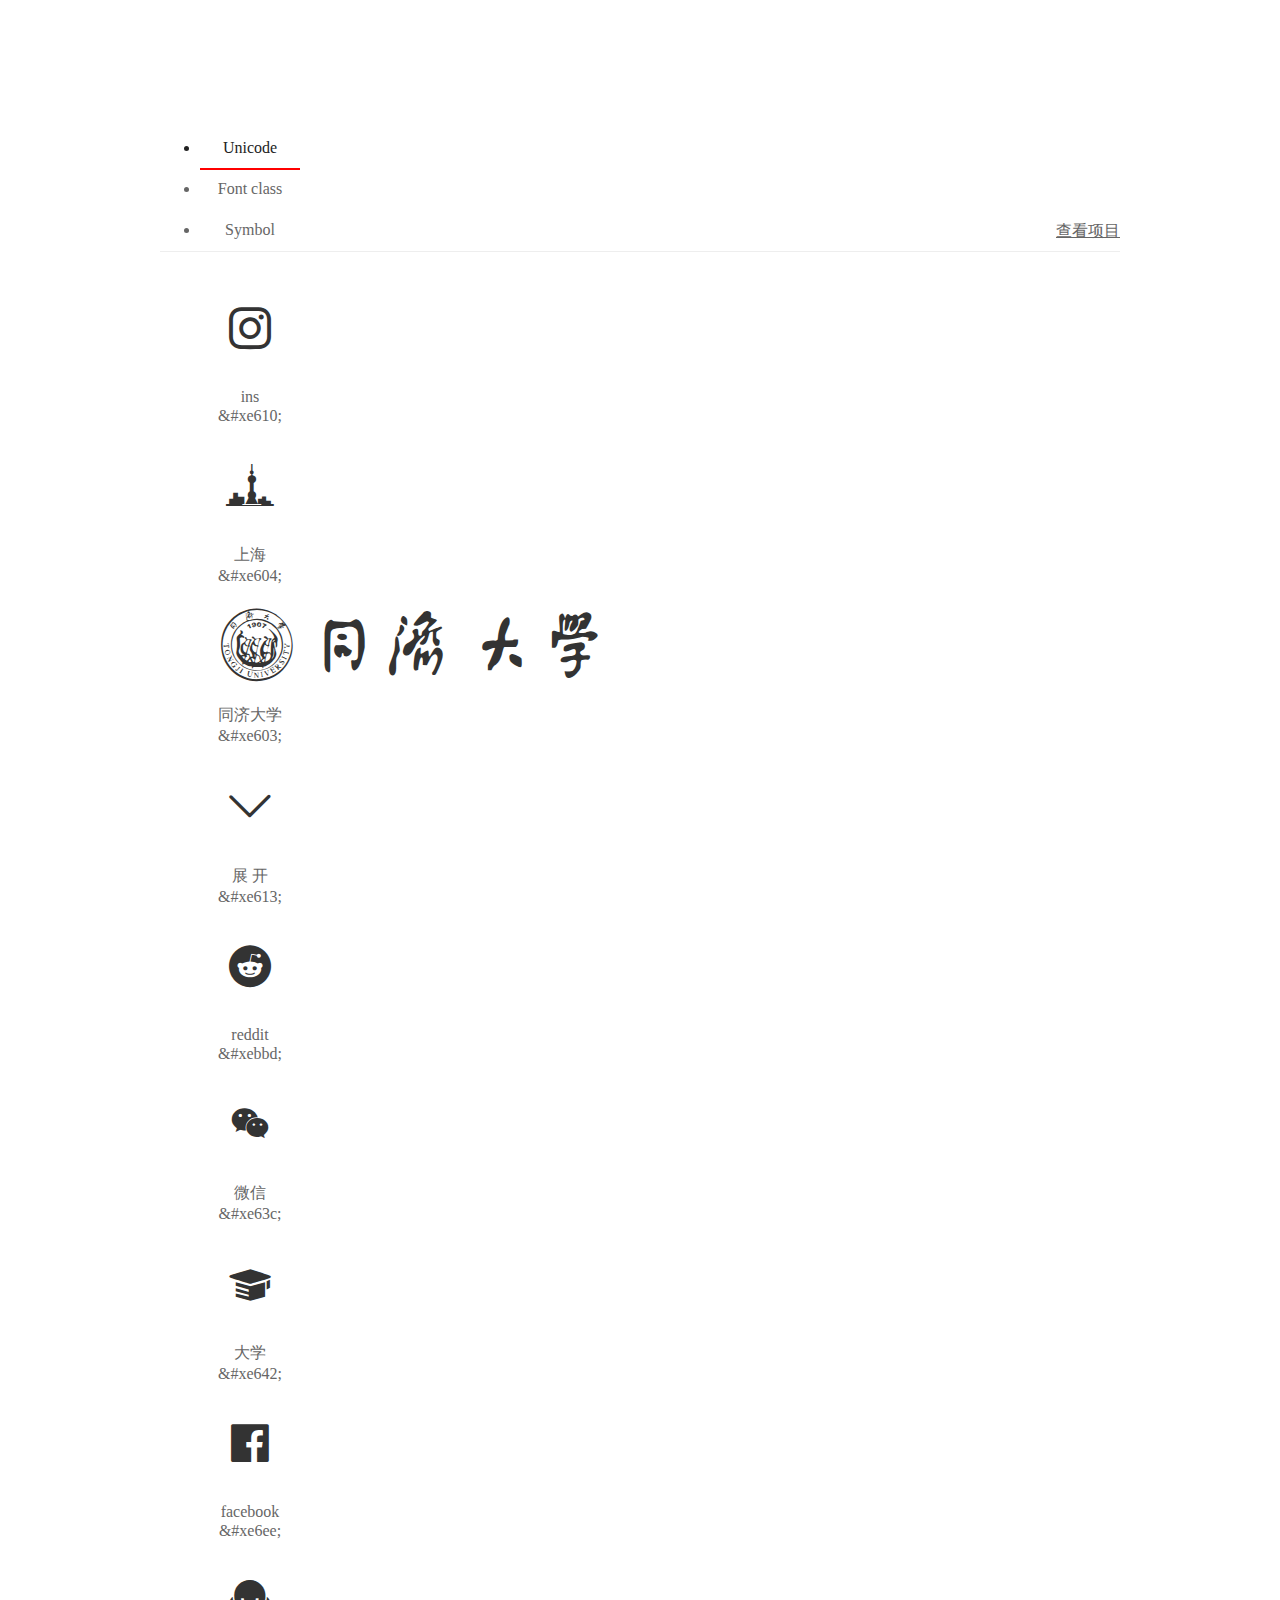
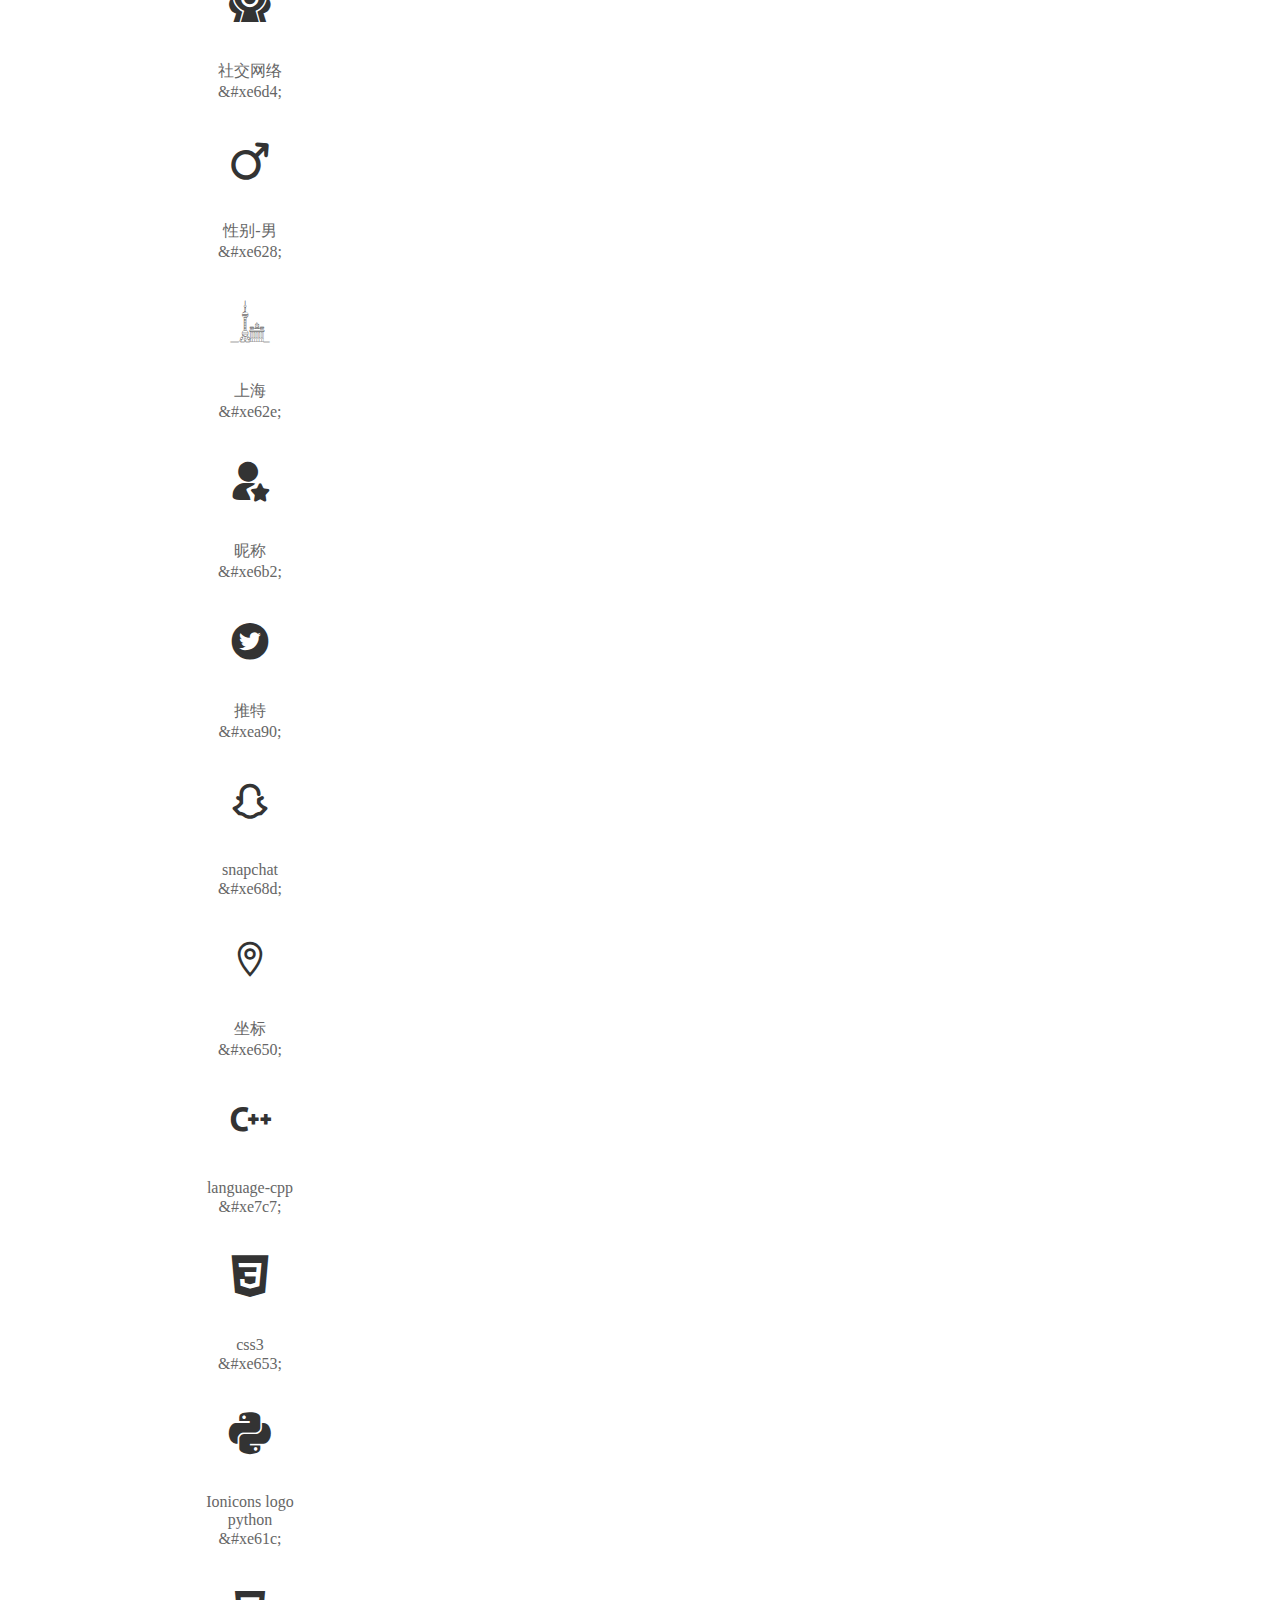
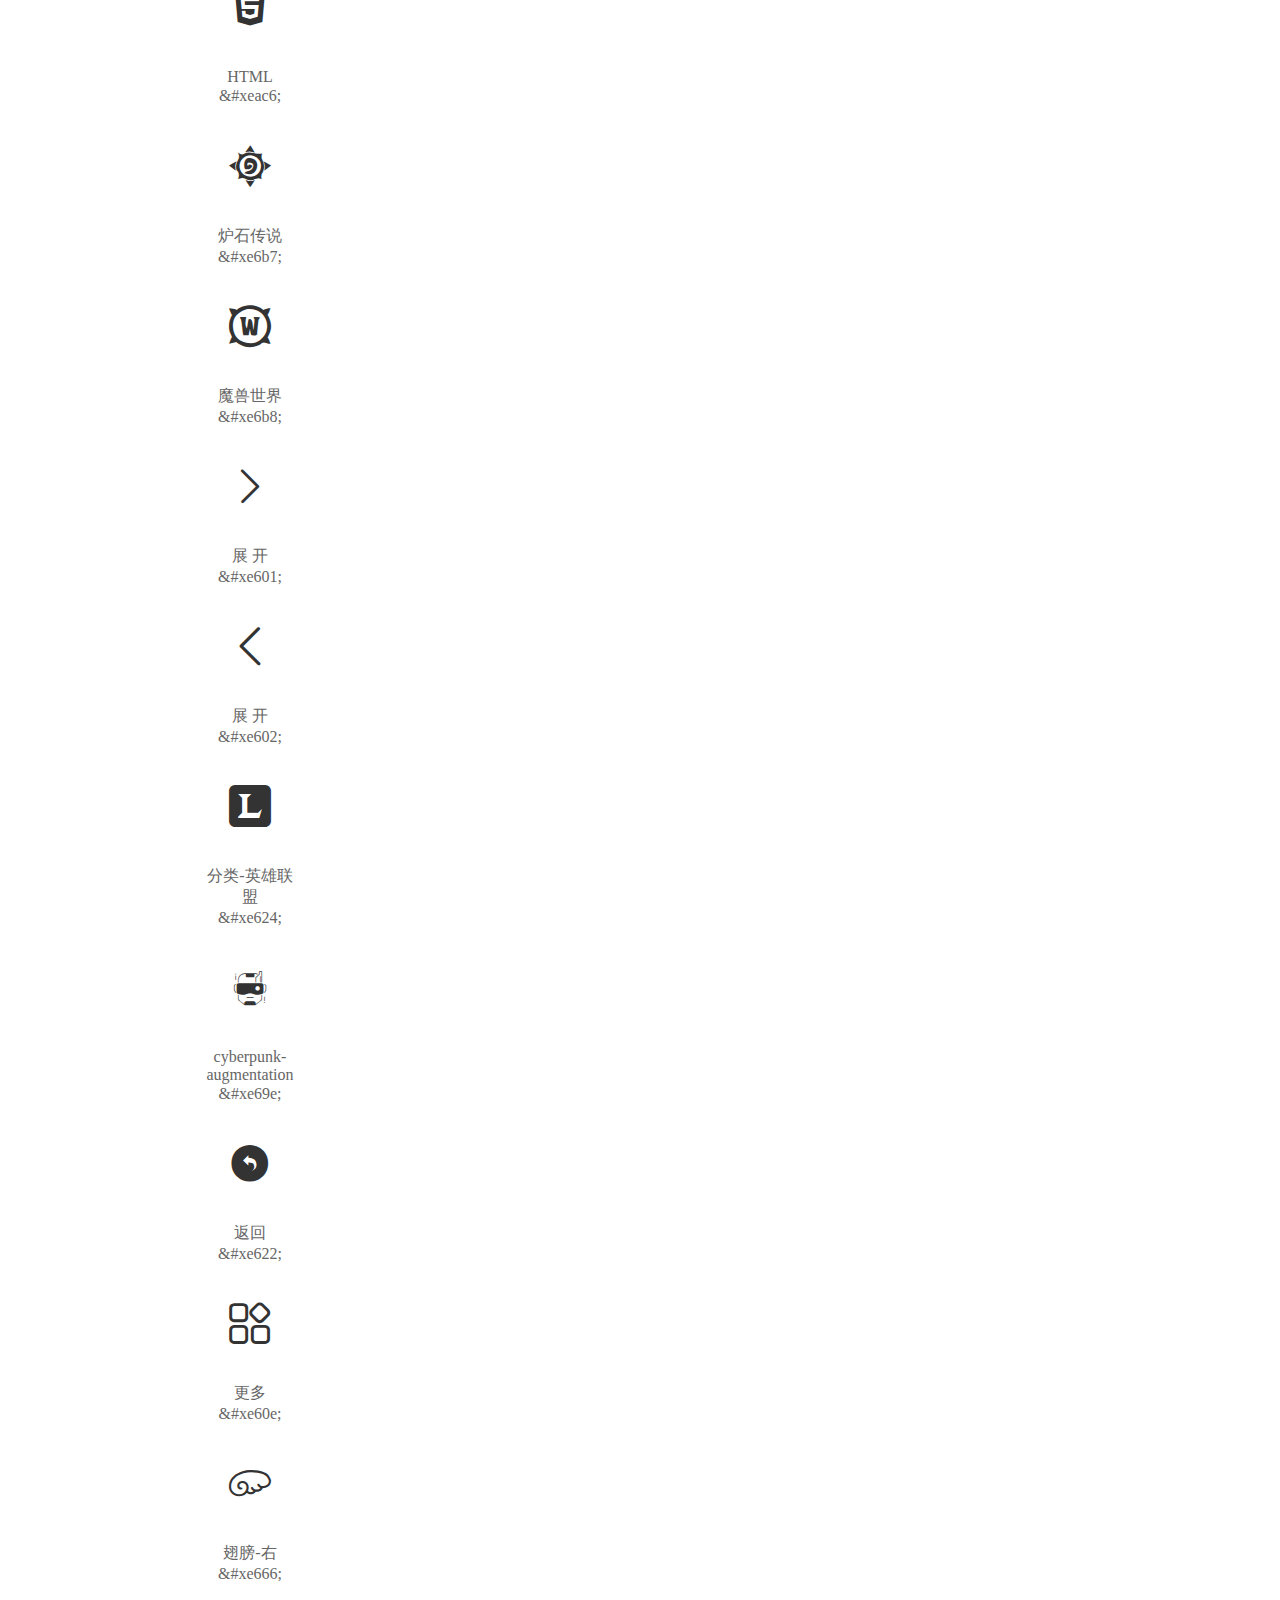
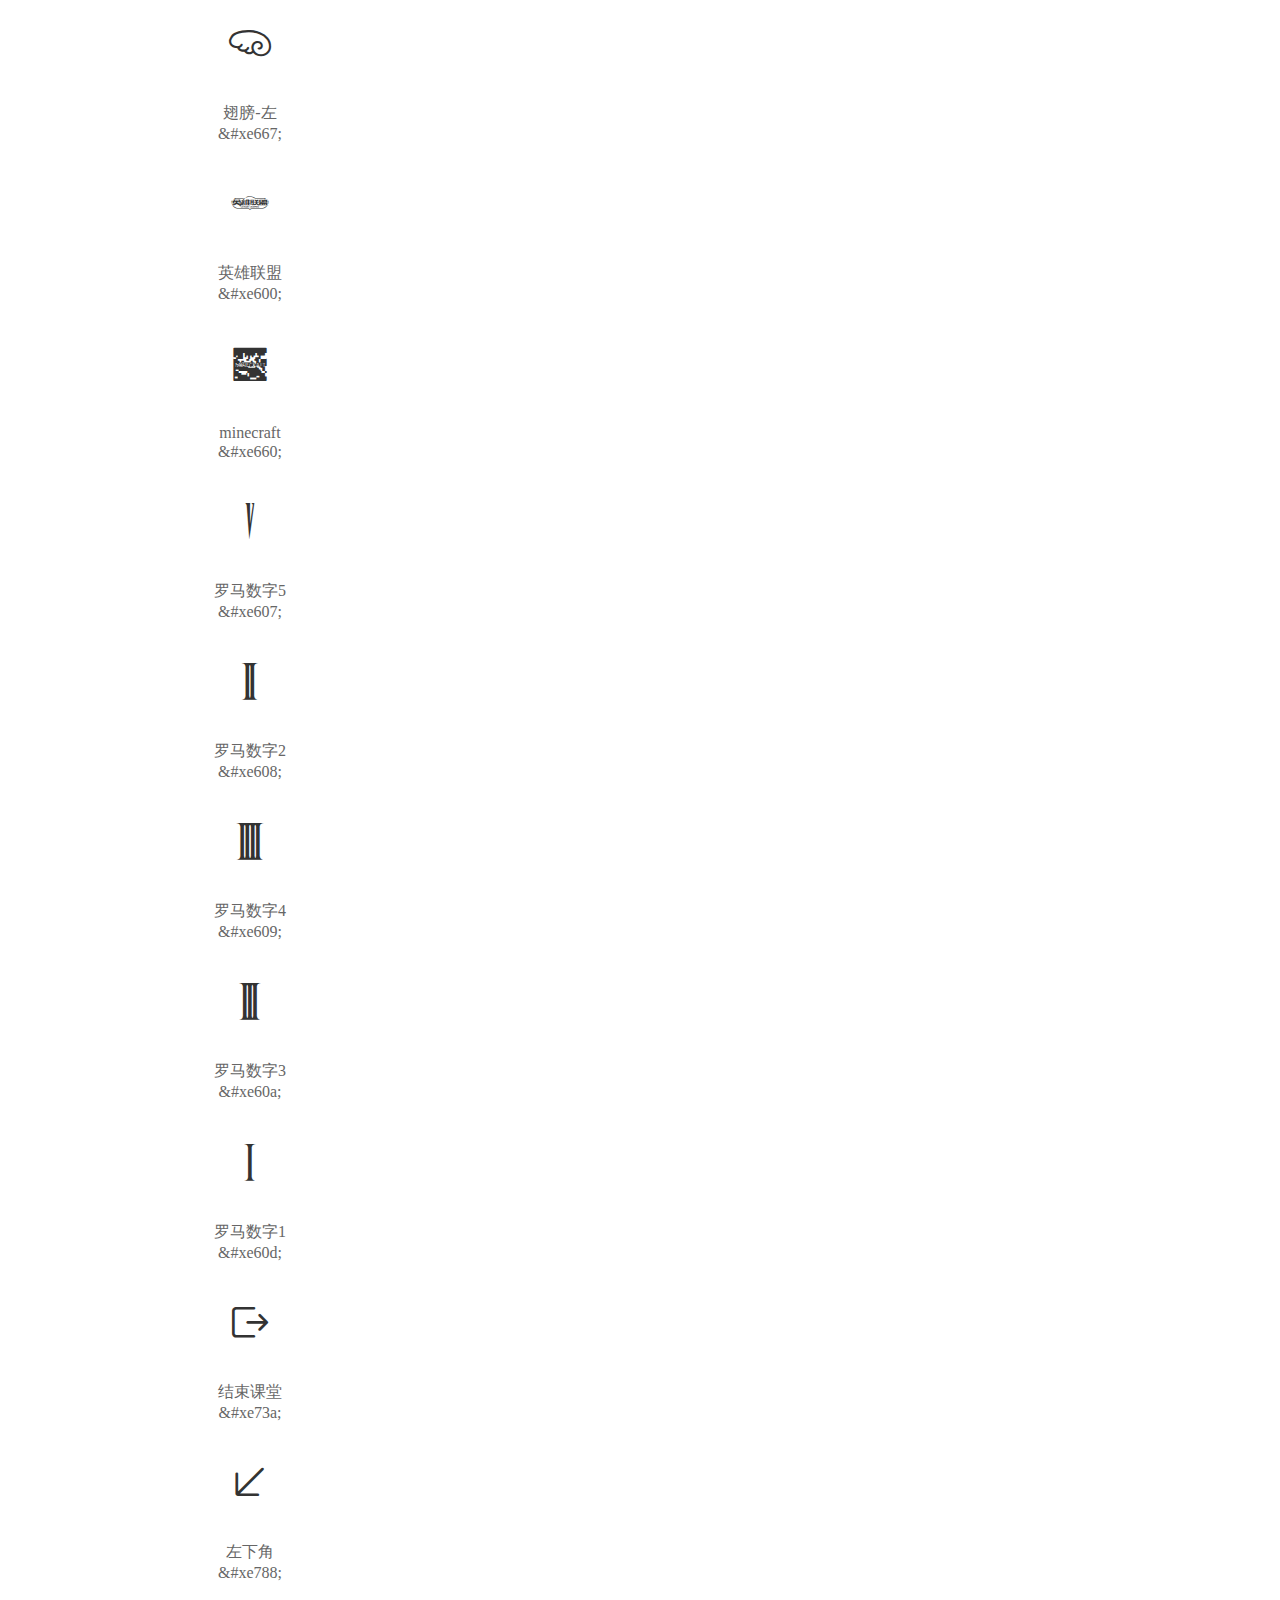
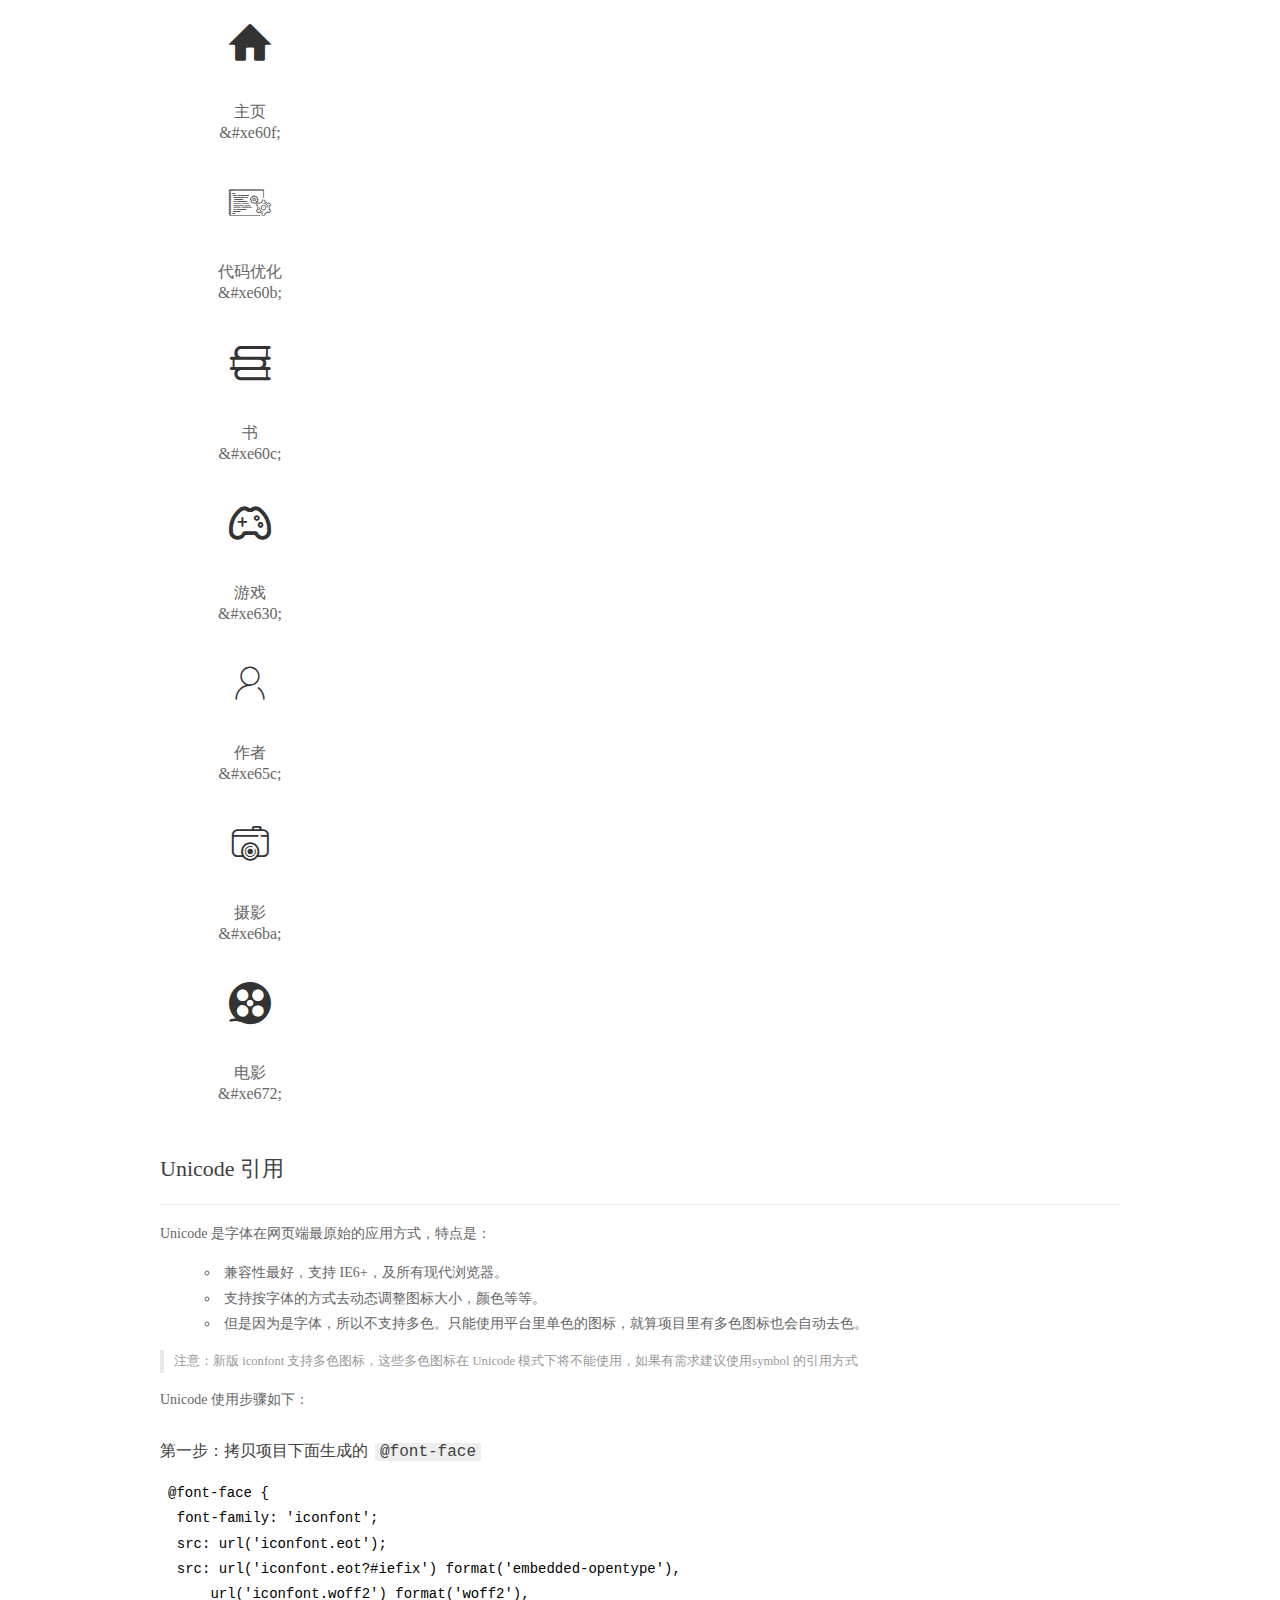
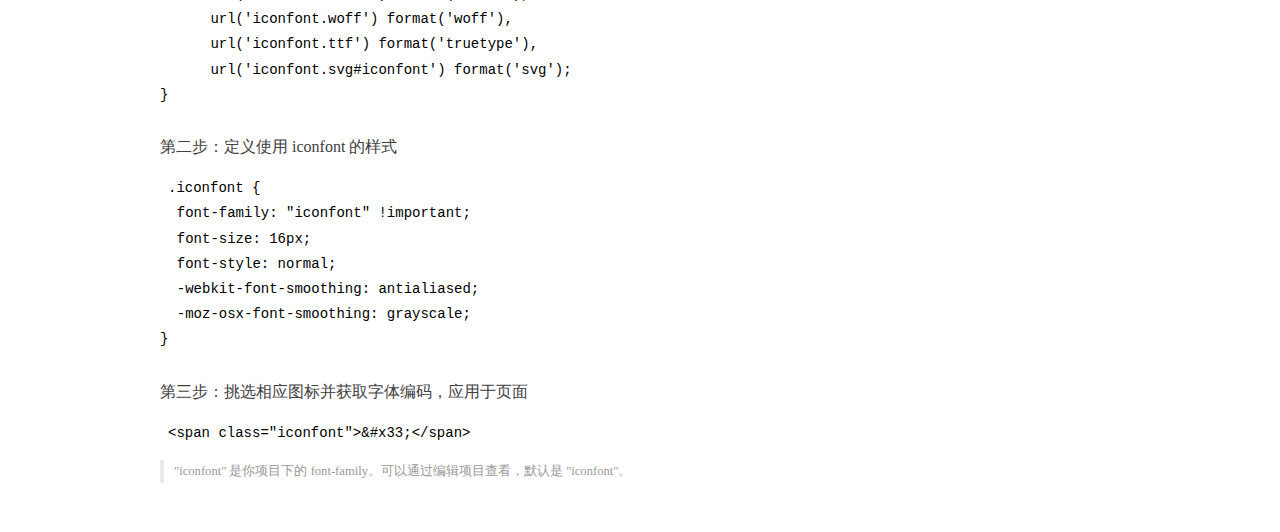
<file: icon-font/demo_index.html>
<!DOCTYPE html>
<html>
<head>
  <meta charset="utf-8"/>
  <title>IconFont Demo</title>
  <link rel="shortcut icon" href="//img.alicdn.com/imgextra/i2/O1CN01ZyAlrn1MwaMhqz36G_!!6000000001499-73-tps-64-64.ico" type="image/x-icon"/>
  <link rel="icon" type="image/svg+xml" href="//img.alicdn.com/imgextra/i4/O1CN01EYTRnJ297D6vehehJ_!!6000000008020-55-tps-64-64.svg"/>
  <link rel="stylesheet" href="https://g.alicdn.com/thx/cube/1.3.2/cube.min.css">
  <link rel="stylesheet" href="demo.css">
  <link rel="stylesheet" href="iconfont.css">
  <script src="iconfont.js"></script>
  <!-- jQuery -->
  <script src="https://a1.alicdn.com/oss/uploads/2018/12/26/7bfddb60-08e8-11e9-9b04-53e73bb6408b.js"></script>
  <!-- 代码高亮 -->
  <script src="https://a1.alicdn.com/oss/uploads/2018/12/26/a3f714d0-08e6-11e9-8a15-ebf944d7534c.js"></script>
</head>
<body>
  <div class="main">
    <h1 class="logo"><a href="https://www.iconfont.cn/" title="iconfont 首页" target="_blank">&#xe86b;</a></h1>
    <div class="nav-tabs">
      <ul id="tabs" class="dib-box">
        <li class="dib active"><span>Unicode</span></li>
        <li class="dib"><span>Font class</span></li>
        <li class="dib"><span>Symbol</span></li>
      </ul>
      
      <a href="https://www.iconfont.cn/manage/index?manage_type=myprojects&projectId=2404726" target="_blank" class="nav-more">查看项目</a>
      
    </div>
    <div class="tab-container">
      <div class="content unicode" style="display: block;">
          <ul class="icon_lists dib-box">
          
            <li class="dib">
              <span class="icon iconfont">&#xe610;</span>
                <div class="name">ins</div>
                <div class="code-name">&amp;#xe610;</div>
              </li>
          
            <li class="dib">
              <span class="icon iconfont">&#xe604;</span>
                <div class="name">上海</div>
                <div class="code-name">&amp;#xe604;</div>
              </li>
          
            <li class="dib">
              <span class="icon iconfont">&#xe603;</span>
                <div class="name">同济大学</div>
                <div class="code-name">&amp;#xe603;</div>
              </li>
          
            <li class="dib">
              <span class="icon iconfont">&#xe613;</span>
                <div class="name">展 开</div>
                <div class="code-name">&amp;#xe613;</div>
              </li>
          
            <li class="dib">
              <span class="icon iconfont">&#xebbd;</span>
                <div class="name">reddit</div>
                <div class="code-name">&amp;#xebbd;</div>
              </li>
          
            <li class="dib">
              <span class="icon iconfont">&#xe63c;</span>
                <div class="name">微信</div>
                <div class="code-name">&amp;#xe63c;</div>
              </li>
          
            <li class="dib">
              <span class="icon iconfont">&#xe642;</span>
                <div class="name">大学</div>
                <div class="code-name">&amp;#xe642;</div>
              </li>
          
            <li class="dib">
              <span class="icon iconfont">&#xe6ee;</span>
                <div class="name">facebook</div>
                <div class="code-name">&amp;#xe6ee;</div>
              </li>
          
            <li class="dib">
              <span class="icon iconfont">&#xe6d4;</span>
                <div class="name">社交网络</div>
                <div class="code-name">&amp;#xe6d4;</div>
              </li>
          
            <li class="dib">
              <span class="icon iconfont">&#xe628;</span>
                <div class="name">性别-男</div>
                <div class="code-name">&amp;#xe628;</div>
              </li>
          
            <li class="dib">
              <span class="icon iconfont">&#xe62e;</span>
                <div class="name">上海</div>
                <div class="code-name">&amp;#xe62e;</div>
              </li>
          
            <li class="dib">
              <span class="icon iconfont">&#xe6b2;</span>
                <div class="name">昵称</div>
                <div class="code-name">&amp;#xe6b2;</div>
              </li>
          
            <li class="dib">
              <span class="icon iconfont">&#xea90;</span>
                <div class="name">推特</div>
                <div class="code-name">&amp;#xea90;</div>
              </li>
          
            <li class="dib">
              <span class="icon iconfont">&#xe68d;</span>
                <div class="name">snapchat</div>
                <div class="code-name">&amp;#xe68d;</div>
              </li>
          
            <li class="dib">
              <span class="icon iconfont">&#xe650;</span>
                <div class="name">坐标</div>
                <div class="code-name">&amp;#xe650;</div>
              </li>
          
            <li class="dib">
              <span class="icon iconfont">&#xe7c7;</span>
                <div class="name">language-cpp</div>
                <div class="code-name">&amp;#xe7c7;</div>
              </li>
          
            <li class="dib">
              <span class="icon iconfont">&#xe653;</span>
                <div class="name">css3</div>
                <div class="code-name">&amp;#xe653;</div>
              </li>
          
            <li class="dib">
              <span class="icon iconfont">&#xe61c;</span>
                <div class="name">Ionicons logo python</div>
                <div class="code-name">&amp;#xe61c;</div>
              </li>
          
            <li class="dib">
              <span class="icon iconfont">&#xeac6;</span>
                <div class="name">HTML</div>
                <div class="code-name">&amp;#xeac6;</div>
              </li>
          
            <li class="dib">
              <span class="icon iconfont">&#xe6b7;</span>
                <div class="name">炉石传说</div>
                <div class="code-name">&amp;#xe6b7;</div>
              </li>
          
            <li class="dib">
              <span class="icon iconfont">&#xe6b8;</span>
                <div class="name">魔兽世界</div>
                <div class="code-name">&amp;#xe6b8;</div>
              </li>
          
            <li class="dib">
              <span class="icon iconfont">&#xe601;</span>
                <div class="name">展 开</div>
                <div class="code-name">&amp;#xe601;</div>
              </li>
          
            <li class="dib">
              <span class="icon iconfont">&#xe602;</span>
                <div class="name">展 开</div>
                <div class="code-name">&amp;#xe602;</div>
              </li>
          
            <li class="dib">
              <span class="icon iconfont">&#xe624;</span>
                <div class="name">分类-英雄联盟</div>
                <div class="code-name">&amp;#xe624;</div>
              </li>
          
            <li class="dib">
              <span class="icon iconfont">&#xe69e;</span>
                <div class="name">cyberpunk-augmentation</div>
                <div class="code-name">&amp;#xe69e;</div>
              </li>
          
            <li class="dib">
              <span class="icon iconfont">&#xe622;</span>
                <div class="name">返回</div>
                <div class="code-name">&amp;#xe622;</div>
              </li>
          
            <li class="dib">
              <span class="icon iconfont">&#xe60e;</span>
                <div class="name">更多</div>
                <div class="code-name">&amp;#xe60e;</div>
              </li>
          
            <li class="dib">
              <span class="icon iconfont">&#xe666;</span>
                <div class="name">翅膀-右</div>
                <div class="code-name">&amp;#xe666;</div>
              </li>
          
            <li class="dib">
              <span class="icon iconfont">&#xe667;</span>
                <div class="name">翅膀-左</div>
                <div class="code-name">&amp;#xe667;</div>
              </li>
          
            <li class="dib">
              <span class="icon iconfont">&#xe600;</span>
                <div class="name">英雄联盟</div>
                <div class="code-name">&amp;#xe600;</div>
              </li>
          
            <li class="dib">
              <span class="icon iconfont">&#xe660;</span>
                <div class="name">minecraft</div>
                <div class="code-name">&amp;#xe660;</div>
              </li>
          
            <li class="dib">
              <span class="icon iconfont">&#xe607;</span>
                <div class="name">罗马数字5</div>
                <div class="code-name">&amp;#xe607;</div>
              </li>
          
            <li class="dib">
              <span class="icon iconfont">&#xe608;</span>
                <div class="name">罗马数字2</div>
                <div class="code-name">&amp;#xe608;</div>
              </li>
          
            <li class="dib">
              <span class="icon iconfont">&#xe609;</span>
                <div class="name">罗马数字4</div>
                <div class="code-name">&amp;#xe609;</div>
              </li>
          
            <li class="dib">
              <span class="icon iconfont">&#xe60a;</span>
                <div class="name">罗马数字3</div>
                <div class="code-name">&amp;#xe60a;</div>
              </li>
          
            <li class="dib">
              <span class="icon iconfont">&#xe60d;</span>
                <div class="name">罗马数字1</div>
                <div class="code-name">&amp;#xe60d;</div>
              </li>
          
            <li class="dib">
              <span class="icon iconfont">&#xe73a;</span>
                <div class="name">结束课堂</div>
                <div class="code-name">&amp;#xe73a;</div>
              </li>
          
            <li class="dib">
              <span class="icon iconfont">&#xe788;</span>
                <div class="name">左下角</div>
                <div class="code-name">&amp;#xe788;</div>
              </li>
          
            <li class="dib">
              <span class="icon iconfont">&#xe60f;</span>
                <div class="name">主页</div>
                <div class="code-name">&amp;#xe60f;</div>
              </li>
          
            <li class="dib">
              <span class="icon iconfont">&#xe60b;</span>
                <div class="name">代码优化</div>
                <div class="code-name">&amp;#xe60b;</div>
              </li>
          
            <li class="dib">
              <span class="icon iconfont">&#xe60c;</span>
                <div class="name">书</div>
                <div class="code-name">&amp;#xe60c;</div>
              </li>
          
            <li class="dib">
              <span class="icon iconfont">&#xe630;</span>
                <div class="name">游戏</div>
                <div class="code-name">&amp;#xe630;</div>
              </li>
          
            <li class="dib">
              <span class="icon iconfont">&#xe65c;</span>
                <div class="name">作者</div>
                <div class="code-name">&amp;#xe65c;</div>
              </li>
          
            <li class="dib">
              <span class="icon iconfont">&#xe6ba;</span>
                <div class="name">摄影</div>
                <div class="code-name">&amp;#xe6ba;</div>
              </li>
          
            <li class="dib">
              <span class="icon iconfont">&#xe672;</span>
                <div class="name">电影</div>
                <div class="code-name">&amp;#xe672;</div>
              </li>
          
          </ul>
          <div class="article markdown">
          <h2 id="unicode-">Unicode 引用</h2>
          <hr>

          <p>Unicode 是字体在网页端最原始的应用方式，特点是：</p>
          <ul>
            <li>兼容性最好，支持 IE6+，及所有现代浏览器。</li>
            <li>支持按字体的方式去动态调整图标大小，颜色等等。</li>
            <li>但是因为是字体，所以不支持多色。只能使用平台里单色的图标，就算项目里有多色图标也会自动去色。</li>
          </ul>
          <blockquote>
            <p>注意：新版 iconfont 支持多色图标，这些多色图标在 Unicode 模式下将不能使用，如果有需求建议使用symbol 的引用方式</p>
          </blockquote>
          <p>Unicode 使用步骤如下：</p>
          <h3 id="-font-face">第一步：拷贝项目下面生成的 <code>@font-face</code></h3>
<pre><code class="language-css"
>@font-face {
  font-family: 'iconfont';
  src: url('iconfont.eot');
  src: url('iconfont.eot?#iefix') format('embedded-opentype'),
      url('iconfont.woff2') format('woff2'),
      url('iconfont.woff') format('woff'),
      url('iconfont.ttf') format('truetype'),
      url('iconfont.svg#iconfont') format('svg');
}
</code></pre>
          <h3 id="-iconfont-">第二步：定义使用 iconfont 的样式</h3>
<pre><code class="language-css"
>.iconfont {
  font-family: "iconfont" !important;
  font-size: 16px;
  font-style: normal;
  -webkit-font-smoothing: antialiased;
  -moz-osx-font-smoothing: grayscale;
}
</code></pre>
          <h3 id="-">第三步：挑选相应图标并获取字体编码，应用于页面</h3>
<pre>
<code class="language-html"
>&lt;span class="iconfont"&gt;&amp;#x33;&lt;/span&gt;
</code></pre>
          <blockquote>
            <p>"iconfont" 是你项目下的 font-family。可以通过编辑项目查看，默认是 "iconfont"。</p>
          </blockquote>
          </div>
      </div>
      <div class="content font-class">
        <ul class="icon_lists dib-box">
          
          <li class="dib">
            <span class="icon iconfont icon-ins"></span>
            <div class="name">
              ins
            </div>
            <div class="code-name">.icon-ins
            </div>
          </li>
          
          <li class="dib">
            <span class="icon iconfont icon-shanghai2"></span>
            <div class="name">
              上海
            </div>
            <div class="code-name">.icon-shanghai2
            </div>
          </li>
          
          <li class="dib">
            <span class="icon iconfont icon-tongjidaxue"></span>
            <div class="name">
              同济大学
            </div>
            <div class="code-name">.icon-tongjidaxue
            </div>
          </li>
          
          <li class="dib">
            <span class="icon iconfont icon-zhankai"></span>
            <div class="name">
              展 开
            </div>
            <div class="code-name">.icon-zhankai
            </div>
          </li>
          
          <li class="dib">
            <span class="icon iconfont icon-reddit"></span>
            <div class="name">
              reddit
            </div>
            <div class="code-name">.icon-reddit
            </div>
          </li>
          
          <li class="dib">
            <span class="icon iconfont icon-weixin"></span>
            <div class="name">
              微信
            </div>
            <div class="code-name">.icon-weixin
            </div>
          </li>
          
          <li class="dib">
            <span class="icon iconfont icon-daxue"></span>
            <div class="name">
              大学
            </div>
            <div class="code-name">.icon-daxue
            </div>
          </li>
          
          <li class="dib">
            <span class="icon iconfont icon-facebook"></span>
            <div class="name">
              facebook
            </div>
            <div class="code-name">.icon-facebook
            </div>
          </li>
          
          <li class="dib">
            <span class="icon iconfont icon-shejiaowangluo"></span>
            <div class="name">
              社交网络
            </div>
            <div class="code-name">.icon-shejiaowangluo
            </div>
          </li>
          
          <li class="dib">
            <span class="icon iconfont icon-xingbie-nan"></span>
            <div class="name">
              性别-男
            </div>
            <div class="code-name">.icon-xingbie-nan
            </div>
          </li>
          
          <li class="dib">
            <span class="icon iconfont icon-shanghai"></span>
            <div class="name">
              上海
            </div>
            <div class="code-name">.icon-shanghai
            </div>
          </li>
          
          <li class="dib">
            <span class="icon iconfont icon-nicheng"></span>
            <div class="name">
              昵称
            </div>
            <div class="code-name">.icon-nicheng
            </div>
          </li>
          
          <li class="dib">
            <span class="icon iconfont icon-twitter-circle-fill"></span>
            <div class="name">
              推特
            </div>
            <div class="code-name">.icon-twitter-circle-fill
            </div>
          </li>
          
          <li class="dib">
            <span class="icon iconfont icon-snapchat"></span>
            <div class="name">
              snapchat
            </div>
            <div class="code-name">.icon-snapchat
            </div>
          </li>
          
          <li class="dib">
            <span class="icon iconfont icon-zuobiao"></span>
            <div class="name">
              坐标
            </div>
            <div class="code-name">.icon-zuobiao
            </div>
          </li>
          
          <li class="dib">
            <span class="icon iconfont icon-language-cpp"></span>
            <div class="name">
              language-cpp
            </div>
            <div class="code-name">.icon-language-cpp
            </div>
          </li>
          
          <li class="dib">
            <span class="icon iconfont icon-css"></span>
            <div class="name">
              css3
            </div>
            <div class="code-name">.icon-css
            </div>
          </li>
          
          <li class="dib">
            <span class="icon iconfont icon-Ioniconslogopython"></span>
            <div class="name">
              Ionicons logo python
            </div>
            <div class="code-name">.icon-Ioniconslogopython
            </div>
          </li>
          
          <li class="dib">
            <span class="icon iconfont icon-HTML-fill"></span>
            <div class="name">
              HTML
            </div>
            <div class="code-name">.icon-HTML-fill
            </div>
          </li>
          
          <li class="dib">
            <span class="icon iconfont icon-lushichuanshuo1"></span>
            <div class="name">
              炉石传说
            </div>
            <div class="code-name">.icon-lushichuanshuo1
            </div>
          </li>
          
          <li class="dib">
            <span class="icon iconfont icon-moshoushijie1"></span>
            <div class="name">
              魔兽世界
            </div>
            <div class="code-name">.icon-moshoushijie1
            </div>
          </li>
          
          <li class="dib">
            <span class="icon iconfont icon-shouqi_m-copy"></span>
            <div class="name">
              展 开
            </div>
            <div class="code-name">.icon-shouqi_m-copy
            </div>
          </li>
          
          <li class="dib">
            <span class="icon iconfont icon-bottom"></span>
            <div class="name">
              展 开
            </div>
            <div class="code-name">.icon-bottom
            </div>
          </li>
          
          <li class="dib">
            <span class="icon iconfont icon-fenlei-yingxionglianmeng"></span>
            <div class="name">
              分类-英雄联盟
            </div>
            <div class="code-name">.icon-fenlei-yingxionglianmeng
            </div>
          </li>
          
          <li class="dib">
            <span class="icon iconfont icon-cyberpunk-augmentation"></span>
            <div class="name">
              cyberpunk-augmentation
            </div>
            <div class="code-name">.icon-cyberpunk-augmentation
            </div>
          </li>
          
          <li class="dib">
            <span class="icon iconfont icon-fanhui"></span>
            <div class="name">
              返回
            </div>
            <div class="code-name">.icon-fanhui
            </div>
          </li>
          
          <li class="dib">
            <span class="icon iconfont icon-gengduo"></span>
            <div class="name">
              更多
            </div>
            <div class="code-name">.icon-gengduo
            </div>
          </li>
          
          <li class="dib">
            <span class="icon iconfont icon-chibangyou"></span>
            <div class="name">
              翅膀-右
            </div>
            <div class="code-name">.icon-chibangyou
            </div>
          </li>
          
          <li class="dib">
            <span class="icon iconfont icon-chibangzuo"></span>
            <div class="name">
              翅膀-左
            </div>
            <div class="code-name">.icon-chibangzuo
            </div>
          </li>
          
          <li class="dib">
            <span class="icon iconfont icon-yingxionglianmeng"></span>
            <div class="name">
              英雄联盟
            </div>
            <div class="code-name">.icon-yingxionglianmeng
            </div>
          </li>
          
          <li class="dib">
            <span class="icon iconfont icon-minecraft"></span>
            <div class="name">
              minecraft
            </div>
            <div class="code-name">.icon-minecraft
            </div>
          </li>
          
          <li class="dib">
            <span class="icon iconfont icon-luomashuzi"></span>
            <div class="name">
              罗马数字5
            </div>
            <div class="code-name">.icon-luomashuzi
            </div>
          </li>
          
          <li class="dib">
            <span class="icon iconfont icon-luomashuzi1"></span>
            <div class="name">
              罗马数字2
            </div>
            <div class="code-name">.icon-luomashuzi1
            </div>
          </li>
          
          <li class="dib">
            <span class="icon iconfont icon-luomashuzi2"></span>
            <div class="name">
              罗马数字4
            </div>
            <div class="code-name">.icon-luomashuzi2
            </div>
          </li>
          
          <li class="dib">
            <span class="icon iconfont icon-luomashuzi3"></span>
            <div class="name">
              罗马数字3
            </div>
            <div class="code-name">.icon-luomashuzi3
            </div>
          </li>
          
          <li class="dib">
            <span class="icon iconfont icon-luomashuzi11"></span>
            <div class="name">
              罗马数字1
            </div>
            <div class="code-name">.icon-luomashuzi11
            </div>
          </li>
          
          <li class="dib">
            <span class="icon iconfont icon-jieshuketang"></span>
            <div class="name">
              结束课堂
            </div>
            <div class="code-name">.icon-jieshuketang
            </div>
          </li>
          
          <li class="dib">
            <span class="icon iconfont icon-zuoxiajiao"></span>
            <div class="name">
              左下角
            </div>
            <div class="code-name">.icon-zuoxiajiao
            </div>
          </li>
          
          <li class="dib">
            <span class="icon iconfont icon-tubiao15"></span>
            <div class="name">
              主页
            </div>
            <div class="code-name">.icon-tubiao15
            </div>
          </li>
          
          <li class="dib">
            <span class="icon iconfont icon-codeoptimizatio"></span>
            <div class="name">
              代码优化
            </div>
            <div class="code-name">.icon-codeoptimizatio
            </div>
          </li>
          
          <li class="dib">
            <span class="icon iconfont icon-shu"></span>
            <div class="name">
              书
            </div>
            <div class="code-name">.icon-shu
            </div>
          </li>
          
          <li class="dib">
            <span class="icon iconfont icon-youxi"></span>
            <div class="name">
              游戏
            </div>
            <div class="code-name">.icon-youxi
            </div>
          </li>
          
          <li class="dib">
            <span class="icon iconfont icon-zuozhe"></span>
            <div class="name">
              作者
            </div>
            <div class="code-name">.icon-zuozhe
            </div>
          </li>
          
          <li class="dib">
            <span class="icon iconfont icon-sheying"></span>
            <div class="name">
              摄影
            </div>
            <div class="code-name">.icon-sheying
            </div>
          </li>
          
          <li class="dib">
            <span class="icon iconfont icon-dianying"></span>
            <div class="name">
              电影
            </div>
            <div class="code-name">.icon-dianying
            </div>
          </li>
          
        </ul>
        <div class="article markdown">
        <h2 id="font-class-">font-class 引用</h2>
        <hr>

        <p>font-class 是 Unicode 使用方式的一种变种，主要是解决 Unicode 书写不直观，语意不明确的问题。</p>
        <p>与 Unicode 使用方式相比，具有如下特点：</p>
        <ul>
          <li>兼容性良好，支持 IE8+，及所有现代浏览器。</li>
          <li>相比于 Unicode 语意明确，书写更直观。可以很容易分辨这个 icon 是什么。</li>
          <li>因为使用 class 来定义图标，所以当要替换图标时，只需要修改 class 里面的 Unicode 引用。</li>
          <li>不过因为本质上还是使用的字体，所以多色图标还是不支持的。</li>
        </ul>
        <p>使用步骤如下：</p>
        <h3 id="-fontclass-">第一步：引入项目下面生成的 fontclass 代码：</h3>
<pre><code class="language-html">&lt;link rel="stylesheet" href="./iconfont.css"&gt;
</code></pre>
        <h3 id="-">第二步：挑选相应图标并获取类名，应用于页面：</h3>
<pre><code class="language-html">&lt;span class="iconfont icon-xxx"&gt;&lt;/span&gt;
</code></pre>
        <blockquote>
          <p>"
            iconfont" 是你项目下的 font-family。可以通过编辑项目查看，默认是 "iconfont"。</p>
        </blockquote>
      </div>
      </div>
      <div class="content symbol">
          <ul class="icon_lists dib-box">
          
            <li class="dib">
                <svg class="icon svg-icon" aria-hidden="true">
                  <use xlink:href="#icon-ins"></use>
                </svg>
                <div class="name">ins</div>
                <div class="code-name">#icon-ins</div>
            </li>
          
            <li class="dib">
                <svg class="icon svg-icon" aria-hidden="true">
                  <use xlink:href="#icon-shanghai2"></use>
                </svg>
                <div class="name">上海</div>
                <div class="code-name">#icon-shanghai2</div>
            </li>
          
            <li class="dib">
                <svg class="icon svg-icon" aria-hidden="true">
                  <use xlink:href="#icon-tongjidaxue"></use>
                </svg>
                <div class="name">同济大学</div>
                <div class="code-name">#icon-tongjidaxue</div>
            </li>
          
            <li class="dib">
                <svg class="icon svg-icon" aria-hidden="true">
                  <use xlink:href="#icon-zhankai"></use>
                </svg>
                <div class="name">展 开</div>
                <div class="code-name">#icon-zhankai</div>
            </li>
          
            <li class="dib">
                <svg class="icon svg-icon" aria-hidden="true">
                  <use xlink:href="#icon-reddit"></use>
                </svg>
                <div class="name">reddit</div>
                <div class="code-name">#icon-reddit</div>
            </li>
          
            <li class="dib">
                <svg class="icon svg-icon" aria-hidden="true">
                  <use xlink:href="#icon-weixin"></use>
                </svg>
                <div class="name">微信</div>
                <div class="code-name">#icon-weixin</div>
            </li>
          
            <li class="dib">
                <svg class="icon svg-icon" aria-hidden="true">
                  <use xlink:href="#icon-daxue"></use>
                </svg>
                <div class="name">大学</div>
                <div class="code-name">#icon-daxue</div>
            </li>
          
            <li class="dib">
                <svg class="icon svg-icon" aria-hidden="true">
                  <use xlink:href="#icon-facebook"></use>
                </svg>
                <div class="name">facebook</div>
                <div class="code-name">#icon-facebook</div>
            </li>
          
            <li class="dib">
                <svg class="icon svg-icon" aria-hidden="true">
                  <use xlink:href="#icon-shejiaowangluo"></use>
                </svg>
                <div class="name">社交网络</div>
                <div class="code-name">#icon-shejiaowangluo</div>
            </li>
          
            <li class="dib">
                <svg class="icon svg-icon" aria-hidden="true">
                  <use xlink:href="#icon-xingbie-nan"></use>
                </svg>
                <div class="name">性别-男</div>
                <div class="code-name">#icon-xingbie-nan</div>
            </li>
          
            <li class="dib">
                <svg class="icon svg-icon" aria-hidden="true">
                  <use xlink:href="#icon-shanghai"></use>
                </svg>
                <div class="name">上海</div>
                <div class="code-name">#icon-shanghai</div>
            </li>
          
            <li class="dib">
                <svg class="icon svg-icon" aria-hidden="true">
                  <use xlink:href="#icon-nicheng"></use>
                </svg>
                <div class="name">昵称</div>
                <div class="code-name">#icon-nicheng</div>
            </li>
          
            <li class="dib">
                <svg class="icon svg-icon" aria-hidden="true">
                  <use xlink:href="#icon-twitter-circle-fill"></use>
                </svg>
                <div class="name">推特</div>
                <div class="code-name">#icon-twitter-circle-fill</div>
            </li>
          
            <li class="dib">
                <svg class="icon svg-icon" aria-hidden="true">
                  <use xlink:href="#icon-snapchat"></use>
                </svg>
                <div class="name">snapchat</div>
                <div class="code-name">#icon-snapchat</div>
            </li>
          
            <li class="dib">
                <svg class="icon svg-icon" aria-hidden="true">
                  <use xlink:href="#icon-zuobiao"></use>
                </svg>
                <div class="name">坐标</div>
                <div class="code-name">#icon-zuobiao</div>
            </li>
          
            <li class="dib">
                <svg class="icon svg-icon" aria-hidden="true">
                  <use xlink:href="#icon-language-cpp"></use>
                </svg>
                <div class="name">language-cpp</div>
                <div class="code-name">#icon-language-cpp</div>
            </li>
          
            <li class="dib">
                <svg class="icon svg-icon" aria-hidden="true">
                  <use xlink:href="#icon-css"></use>
                </svg>
                <div class="name">css3</div>
                <div class="code-name">#icon-css</div>
            </li>
          
            <li class="dib">
                <svg class="icon svg-icon" aria-hidden="true">
                  <use xlink:href="#icon-Ioniconslogopython"></use>
                </svg>
                <div class="name">Ionicons logo python</div>
                <div class="code-name">#icon-Ioniconslogopython</div>
            </li>
          
            <li class="dib">
                <svg class="icon svg-icon" aria-hidden="true">
                  <use xlink:href="#icon-HTML-fill"></use>
                </svg>
                <div class="name">HTML</div>
                <div class="code-name">#icon-HTML-fill</div>
            </li>
          
            <li class="dib">
                <svg class="icon svg-icon" aria-hidden="true">
                  <use xlink:href="#icon-lushichuanshuo1"></use>
                </svg>
                <div class="name">炉石传说</div>
                <div class="code-name">#icon-lushichuanshuo1</div>
            </li>
          
            <li class="dib">
                <svg class="icon svg-icon" aria-hidden="true">
                  <use xlink:href="#icon-moshoushijie1"></use>
                </svg>
                <div class="name">魔兽世界</div>
                <div class="code-name">#icon-moshoushijie1</div>
            </li>
          
            <li class="dib">
                <svg class="icon svg-icon" aria-hidden="true">
                  <use xlink:href="#icon-shouqi_m-copy"></use>
                </svg>
                <div class="name">展 开</div>
                <div class="code-name">#icon-shouqi_m-copy</div>
            </li>
          
            <li class="dib">
                <svg class="icon svg-icon" aria-hidden="true">
                  <use xlink:href="#icon-bottom"></use>
                </svg>
                <div class="name">展 开</div>
                <div class="code-name">#icon-bottom</div>
            </li>
          
            <li class="dib">
                <svg class="icon svg-icon" aria-hidden="true">
                  <use xlink:href="#icon-fenlei-yingxionglianmeng"></use>
                </svg>
                <div class="name">分类-英雄联盟</div>
                <div class="code-name">#icon-fenlei-yingxionglianmeng</div>
            </li>
          
            <li class="dib">
                <svg class="icon svg-icon" aria-hidden="true">
                  <use xlink:href="#icon-cyberpunk-augmentation"></use>
                </svg>
                <div class="name">cyberpunk-augmentation</div>
                <div class="code-name">#icon-cyberpunk-augmentation</div>
            </li>
          
            <li class="dib">
                <svg class="icon svg-icon" aria-hidden="true">
                  <use xlink:href="#icon-fanhui"></use>
                </svg>
                <div class="name">返回</div>
                <div class="code-name">#icon-fanhui</div>
            </li>
          
            <li class="dib">
                <svg class="icon svg-icon" aria-hidden="true">
                  <use xlink:href="#icon-gengduo"></use>
                </svg>
                <div class="name">更多</div>
                <div class="code-name">#icon-gengduo</div>
            </li>
          
            <li class="dib">
                <svg class="icon svg-icon" aria-hidden="true">
                  <use xlink:href="#icon-chibangyou"></use>
                </svg>
                <div class="name">翅膀-右</div>
                <div class="code-name">#icon-chibangyou</div>
            </li>
          
            <li class="dib">
                <svg class="icon svg-icon" aria-hidden="true">
                  <use xlink:href="#icon-chibangzuo"></use>
                </svg>
                <div class="name">翅膀-左</div>
                <div class="code-name">#icon-chibangzuo</div>
            </li>
          
            <li class="dib">
                <svg class="icon svg-icon" aria-hidden="true">
                  <use xlink:href="#icon-yingxionglianmeng"></use>
                </svg>
                <div class="name">英雄联盟</div>
                <div class="code-name">#icon-yingxionglianmeng</div>
            </li>
          
            <li class="dib">
                <svg class="icon svg-icon" aria-hidden="true">
                  <use xlink:href="#icon-minecraft"></use>
                </svg>
                <div class="name">minecraft</div>
                <div class="code-name">#icon-minecraft</div>
            </li>
          
            <li class="dib">
                <svg class="icon svg-icon" aria-hidden="true">
                  <use xlink:href="#icon-luomashuzi"></use>
                </svg>
                <div class="name">罗马数字5</div>
                <div class="code-name">#icon-luomashuzi</div>
            </li>
          
            <li class="dib">
                <svg class="icon svg-icon" aria-hidden="true">
                  <use xlink:href="#icon-luomashuzi1"></use>
                </svg>
                <div class="name">罗马数字2</div>
                <div class="code-name">#icon-luomashuzi1</div>
            </li>
          
            <li class="dib">
                <svg class="icon svg-icon" aria-hidden="true">
                  <use xlink:href="#icon-luomashuzi2"></use>
                </svg>
                <div class="name">罗马数字4</div>
                <div class="code-name">#icon-luomashuzi2</div>
            </li>
          
            <li class="dib">
                <svg class="icon svg-icon" aria-hidden="true">
                  <use xlink:href="#icon-luomashuzi3"></use>
                </svg>
                <div class="name">罗马数字3</div>
                <div class="code-name">#icon-luomashuzi3</div>
            </li>
          
            <li class="dib">
                <svg class="icon svg-icon" aria-hidden="true">
                  <use xlink:href="#icon-luomashuzi11"></use>
                </svg>
                <div class="name">罗马数字1</div>
                <div class="code-name">#icon-luomashuzi11</div>
            </li>
          
            <li class="dib">
                <svg class="icon svg-icon" aria-hidden="true">
                  <use xlink:href="#icon-jieshuketang"></use>
                </svg>
                <div class="name">结束课堂</div>
                <div class="code-name">#icon-jieshuketang</div>
            </li>
          
            <li class="dib">
                <svg class="icon svg-icon" aria-hidden="true">
                  <use xlink:href="#icon-zuoxiajiao"></use>
                </svg>
                <div class="name">左下角</div>
                <div class="code-name">#icon-zuoxiajiao</div>
            </li>
          
            <li class="dib">
                <svg class="icon svg-icon" aria-hidden="true">
                  <use xlink:href="#icon-tubiao15"></use>
                </svg>
                <div class="name">主页</div>
                <div class="code-name">#icon-tubiao15</div>
            </li>
          
            <li class="dib">
                <svg class="icon svg-icon" aria-hidden="true">
                  <use xlink:href="#icon-codeoptimizatio"></use>
                </svg>
                <div class="name">代码优化</div>
                <div class="code-name">#icon-codeoptimizatio</div>
            </li>
          
            <li class="dib">
                <svg class="icon svg-icon" aria-hidden="true">
                  <use xlink:href="#icon-shu"></use>
                </svg>
                <div class="name">书</div>
                <div class="code-name">#icon-shu</div>
            </li>
          
            <li class="dib">
                <svg class="icon svg-icon" aria-hidden="true">
                  <use xlink:href="#icon-youxi"></use>
                </svg>
                <div class="name">游戏</div>
                <div class="code-name">#icon-youxi</div>
            </li>
          
            <li class="dib">
                <svg class="icon svg-icon" aria-hidden="true">
                  <use xlink:href="#icon-zuozhe"></use>
                </svg>
                <div class="name">作者</div>
                <div class="code-name">#icon-zuozhe</div>
            </li>
          
            <li class="dib">
                <svg class="icon svg-icon" aria-hidden="true">
                  <use xlink:href="#icon-sheying"></use>
                </svg>
                <div class="name">摄影</div>
                <div class="code-name">#icon-sheying</div>
            </li>
          
            <li class="dib">
                <svg class="icon svg-icon" aria-hidden="true">
                  <use xlink:href="#icon-dianying"></use>
                </svg>
                <div class="name">电影</div>
                <div class="code-name">#icon-dianying</div>
            </li>
          
          </ul>
          <div class="article markdown">
          <h2 id="symbol-">Symbol 引用</h2>
          <hr>

          <p>这是一种全新的使用方式，应该说这才是未来的主流，也是平台目前推荐的用法。相关介绍可以参考这篇<a href="">文章</a>
            这种用法其实是做了一个 SVG 的集合，与另外两种相比具有如下特点：</p>
          <ul>
            <li>支持多色图标了，不再受单色限制。</li>
            <li>通过一些技巧，支持像字体那样，通过 <code>font-size</code>, <code>color</code> 来调整样式。</li>
            <li>兼容性较差，支持 IE9+，及现代浏览器。</li>
            <li>浏览器渲染 SVG 的性能一般，还不如 png。</li>
          </ul>
          <p>使用步骤如下：</p>
          <h3 id="-symbol-">第一步：引入项目下面生成的 symbol 代码：</h3>
<pre><code class="language-html">&lt;script src="./iconfont.js"&gt;&lt;/script&gt;
</code></pre>
          <h3 id="-css-">第二步：加入通用 CSS 代码（引入一次就行）：</h3>
<pre><code class="language-html">&lt;style&gt;
.icon {
  width: 1em;
  height: 1em;
  vertical-align: -0.15em;
  fill: currentColor;
  overflow: hidden;
}
&lt;/style&gt;
</code></pre>
          <h3 id="-">第三步：挑选相应图标并获取类名，应用于页面：</h3>
<pre><code class="language-html">&lt;svg class="icon" aria-hidden="true"&gt;
  &lt;use xlink:href="#icon-xxx"&gt;&lt;/use&gt;
&lt;/svg&gt;
</code></pre>
          </div>
      </div>

    </div>
  </div>
  <script>
  $(document).ready(function () {
      $('.tab-container .content:first').show()

      $('#tabs li').click(function (e) {
        var tabContent = $('.tab-container .content')
        var index = $(this).index()

        if ($(this).hasClass('active')) {
          return
        } else {
          $('#tabs li').removeClass('active')
          $(this).addClass('active')

          tabContent.hide().eq(index).fadeIn()
        }
      })
    })
  </script>
</body>
</html>
</file>
<file: icon-font/demo.css>
/* Logo 字体 */
@font-face {
  font-family: "iconfont logo";
  src: url('https://at.alicdn.com/t/font_985780_km7mi63cihi.eot?t=1545807318834');
  src: url('https://at.alicdn.com/t/font_985780_km7mi63cihi.eot?t=1545807318834#iefix') format('embedded-opentype'),
    url('https://at.alicdn.com/t/font_985780_km7mi63cihi.woff?t=1545807318834') format('woff'),
    url('https://at.alicdn.com/t/font_985780_km7mi63cihi.ttf?t=1545807318834') format('truetype'),
    url('https://at.alicdn.com/t/font_985780_km7mi63cihi.svg?t=1545807318834#iconfont') format('svg');
}

.logo {
  font-family: "iconfont logo";
  font-size: 160px;
  font-style: normal;
  -webkit-font-smoothing: antialiased;
  -moz-osx-font-smoothing: grayscale;
}

/* tabs */
.nav-tabs {
  position: relative;
}

.nav-tabs .nav-more {
  position: absolute;
  right: 0;
  bottom: 0;
  height: 42px;
  line-height: 42px;
  color: #666;
}

#tabs {
  border-bottom: 1px solid #eee;
}

#tabs li {
  cursor: pointer;
  width: 100px;
  height: 40px;
  line-height: 40px;
  text-align: center;
  font-size: 16px;
  border-bottom: 2px solid transparent;
  position: relative;
  z-index: 1;
  margin-bottom: -1px;
  color: #666;
}


#tabs .active {
  border-bottom-color: #f00;
  color: #222;
}

.tab-container .content {
  display: none;
}

/* 页面布局 */
.main {
  padding: 30px 100px;
  width: 960px;
  margin: 0 auto;
}

.main .logo {
  color: #333;
  text-align: left;
  margin-bottom: 30px;
  line-height: 1;
  height: 110px;
  margin-top: -50px;
  overflow: hidden;
  *zoom: 1;
}

.main .logo a {
  font-size: 160px;
  color: #333;
}

.helps {
  margin-top: 40px;
}

.helps pre {
  padding: 20px;
  margin: 10px 0;
  border: solid 1px #e7e1cd;
  background-color: #fffdef;
  overflow: auto;
}

.icon_lists {
  width: 100% !important;
  overflow: hidden;
  *zoom: 1;
}

.icon_lists li {
  width: 100px;
  margin-bottom: 10px;
  margin-right: 20px;
  text-align: center;
  list-style: none !important;
  cursor: default;
}

.icon_lists li .code-name {
  line-height: 1.2;
}

.icon_lists .icon {
  display: block;
  height: 100px;
  line-height: 100px;
  font-size: 42px;
  margin: 10px auto;
  color: #333;
  -webkit-transition: font-size 0.25s linear, width 0.25s linear;
  -moz-transition: font-size 0.25s linear, width 0.25s linear;
  transition: font-size 0.25s linear, width 0.25s linear;
}

.icon_lists .icon:hover {
  font-size: 100px;
}

.icon_lists .svg-icon {
  /* 通过设置 font-size 来改变图标大小 */
  width: 1em;
  /* 图标和文字相邻时，垂直对齐 */
  vertical-align: -0.15em;
  /* 通过设置 color 来改变 SVG 的颜色/fill */
  fill: currentColor;
  /* path 和 stroke 溢出 viewBox 部分在 IE 下会显示
      normalize.css 中也包含这行 */
  overflow: hidden;
}

.icon_lists li .name,
.icon_lists li .code-name {
  color: #666;
}

/* markdown 样式 */
.markdown {
  color: #666;
  font-size: 14px;
  line-height: 1.8;
}

.highlight {
  line-height: 1.5;
}

.markdown img {
  vertical-align: middle;
  max-width: 100%;
}

.markdown h1 {
  color: #404040;
  font-weight: 500;
  line-height: 40px;
  margin-bottom: 24px;
}

.markdown h2,
.markdown h3,
.markdown h4,
.markdown h5,
.markdown h6 {
  color: #404040;
  margin: 1.6em 0 0.6em 0;
  font-weight: 500;
  clear: both;
}

.markdown h1 {
  font-size: 28px;
}

.markdown h2 {
  font-size: 22px;
}

.markdown h3 {
  font-size: 16px;
}

.markdown h4 {
  font-size: 14px;
}

.markdown h5 {
  font-size: 12px;
}

.markdown h6 {
  font-size: 12px;
}

.markdown hr {
  height: 1px;
  border: 0;
  background: #e9e9e9;
  margin: 16px 0;
  clear: both;
}

.markdown p {
  margin: 1em 0;
}

.markdown>p,
.markdown>blockquote,
.markdown>.highlight,
.markdown>ol,
.markdown>ul {
  width: 80%;
}

.markdown ul>li {
  list-style: circle;
}

.markdown>ul li,
.markdown blockquote ul>li {
  margin-left: 20px;
  padding-left: 4px;
}

.markdown>ul li p,
.markdown>ol li p {
  margin: 0.6em 0;
}

.markdown ol>li {
  list-style: decimal;
}

.markdown>ol li,
.markdown blockquote ol>li {
  margin-left: 20px;
  padding-left: 4px;
}

.markdown code {
  margin: 0 3px;
  padding: 0 5px;
  background: #eee;
  border-radius: 3px;
}

.markdown strong,
.markdown b {
  font-weight: 600;
}

.markdown>table {
  border-collapse: collapse;
  border-spacing: 0px;
  empty-cells: show;
  border: 1px solid #e9e9e9;
  width: 95%;
  margin-bottom: 24px;
}

.markdown>table th {
  white-space: nowrap;
  color: #333;
  font-weight: 600;
}

.markdown>table th,
.markdown>table td {
  border: 1px solid #e9e9e9;
  padding: 8px 16px;
  text-align: left;
}

.markdown>table th {
  background: #F7F7F7;
}

.markdown blockquote {
  font-size: 90%;
  color: #999;
  border-left: 4px solid #e9e9e9;
  padding-left: 0.8em;
  margin: 1em 0;
}

.markdown blockquote p {
  margin: 0;
}

.markdown .anchor {
  opacity: 0;
  transition: opacity 0.3s ease;
  margin-left: 8px;
}

.markdown .waiting {
  color: #ccc;
}

.markdown h1:hover .anchor,
.markdown h2:hover .anchor,
.markdown h3:hover .anchor,
.markdown h4:hover .anchor,
.markdown h5:hover .anchor,
.markdown h6:hover .anchor {
  opacity: 1;
  display: inline-block;
}

.markdown>br,
.markdown>p>br {
  clear: both;
}


.hljs {
  display: block;
  background: white;
  padding: 0.5em;
  color: #333333;
  overflow-x: auto;
}

.hljs-comment,
.hljs-meta {
  color: #969896;
}

.hljs-string,
.hljs-variable,
.hljs-template-variable,
.hljs-strong,
.hljs-emphasis,
.hljs-quote {
  color: #df5000;
}

.hljs-keyword,
.hljs-selector-tag,
.hljs-type {
  color: #a71d5d;
}

.hljs-literal,
.hljs-symbol,
.hljs-bullet,
.hljs-attribute {
  color: #0086b3;
}

.hljs-section,
.hljs-name {
  color: #63a35c;
}

.hljs-tag {
  color: #333333;
}

.hljs-title,
.hljs-attr,
.hljs-selector-id,
.hljs-selector-class,
.hljs-selector-attr,
.hljs-selector-pseudo {
  color: #795da3;
}

.hljs-addition {
  color: #55a532;
  background-color: #eaffea;
}

.hljs-deletion {
  color: #bd2c00;
  background-color: #ffecec;
}

.hljs-link {
  text-decoration: underline;
}

/* 代码高亮 */
/* PrismJS 1.15.0
https://prismjs.com/download.html#themes=prism&languages=markup+css+clike+javascript */
/**
 * prism.js default theme for JavaScript, CSS and HTML
 * Based on dabblet (http://dabblet.com)
 * @author Lea Verou
 */
code[class*="language-"],
pre[class*="language-"] {
  color: black;
  background: none;
  text-shadow: 0 1px white;
  font-family: Consolas, Monaco, 'Andale Mono', 'Ubuntu Mono', monospace;
  text-align: left;
  white-space: pre;
  word-spacing: normal;
  word-break: normal;
  word-wrap: normal;
  line-height: 1.5;

  -moz-tab-size: 4;
  -o-tab-size: 4;
  tab-size: 4;

  -webkit-hyphens: none;
  -moz-hyphens: none;
  -ms-hyphens: none;
  hyphens: none;
}

pre[class*="language-"]::-moz-selection,
pre[class*="language-"] ::-moz-selection,
code[class*="language-"]::-moz-selection,
code[class*="language-"] ::-moz-selection {
  text-shadow: none;
  background: #b3d4fc;
}

pre[class*="language-"]::selection,
pre[class*="language-"] ::selection,
code[class*="language-"]::selection,
code[class*="language-"] ::selection {
  text-shadow: none;
  background: #b3d4fc;
}

@media print {

  code[class*="language-"],
  pre[class*="language-"] {
    text-shadow: none;
  }
}

/* Code blocks */
pre[class*="language-"] {
  padding: 1em;
  margin: .5em 0;
  overflow: auto;
}

:not(pre)>code[class*="language-"],
pre[class*="language-"] {
  background: #f5f2f0;
}

/* Inline code */
:not(pre)>code[class*="language-"] {
  padding: .1em;
  border-radius: .3em;
  white-space: normal;
}

.token.comment,
.token.prolog,
.token.doctype,
.token.cdata {
  color: slategray;
}

.token.punctuation {
  color: #999;
}

.namespace {
  opacity: .7;
}

.token.property,
.token.tag,
.token.boolean,
.token.number,
.token.constant,
.token.symbol,
.token.deleted {
  color: #905;
}

.token.selector,
.token.attr-name,
.token.string,
.token.char,
.token.builtin,
.token.inserted {
  color: #690;
}

.token.operator,
.token.entity,
.token.url,
.language-css .token.string,
.style .token.string {
  color: #9a6e3a;
  background: hsla(0, 0%, 100%, .5);
}

.token.atrule,
.token.attr-value,
.token.keyword {
  color: #07a;
}

.token.function,
.token.class-name {
  color: #DD4A68;
}

.token.regex,
.token.important,
.token.variable {
  color: #e90;
}

.token.important,
.token.bold {
  font-weight: bold;
}

.token.italic {
  font-style: italic;
}

.token.entity {
  cursor: help;
}
</file>
<file: icon-font/iconfont.css>
@font-face {font-family: "iconfont";
  src: url('iconfont.eot?t=1616337608148'); /* IE9 */
  src: url('iconfont.eot?t=1616337608148#iefix') format('embedded-opentype'), /* IE6-IE8 */
  url('[data-uri]') format('woff2'),
  url('iconfont.woff?t=1616337608148') format('woff'),
  url('iconfont.ttf?t=1616337608148') format('truetype'), /* chrome, firefox, opera, Safari, Android, iOS 4.2+ */
  url('iconfont.svg?t=1616337608148#iconfont') format('svg'); /* iOS 4.1- */
}

.iconfont {
  font-family: "iconfont" !important;
  font-size: 16px;
  font-style: normal;
  -webkit-font-smoothing: antialiased;
  -moz-osx-font-smoothing: grayscale;
}

.icon-ins:before {
  content: "\e610";
}

.icon-shanghai2:before {
  content: "\e604";
}

.icon-tongjidaxue:before {
  content: "\e603";
}

.icon-zhankai:before {
  content: "\e613";
}

.icon-reddit:before {
  content: "\ebbd";
}

.icon-weixin:before {
  content: "\e63c";
}

.icon-daxue:before {
  content: "\e642";
}

.icon-facebook:before {
  content: "\e6ee";
}

.icon-shejiaowangluo:before {
  content: "\e6d4";
}

.icon-xingbie-nan:before {
  content: "\e628";
}

.icon-shanghai:before {
  content: "\e62e";
}

.icon-nicheng:before {
  content: "\e6b2";
}

.icon-twitter-circle-fill:before {
  content: "\ea90";
}

.icon-snapchat:before {
  content: "\e68d";
}

.icon-zuobiao:before {
  content: "\e650";
}

.icon-language-cpp:before {
  content: "\e7c7";
}

.icon-css:before {
  content: "\e653";
}

.icon-Ioniconslogopython:before {
  content: "\e61c";
}

.icon-HTML-fill:before {
  content: "\eac6";
}

.icon-lushichuanshuo1:before {
  content: "\e6b7";
}

.icon-moshoushijie1:before {
  content: "\e6b8";
}

.icon-shouqi_m-copy:before {
  content: "\e601";
}

.icon-bottom:before {
  content: "\e602";
}

.icon-fenlei-yingxionglianmeng:before {
  content: "\e624";
}

.icon-cyberpunk-augmentation:before {
  content: "\e69e";
}

.icon-fanhui:before {
  content: "\e622";
}

.icon-gengduo:before {
  content: "\e60e";
}

.icon-chibangyou:before {
  content: "\e666";
}

.icon-chibangzuo:before {
  content: "\e667";
}

.icon-yingxionglianmeng:before {
  content: "\e600";
}

.icon-minecraft:before {
  content: "\e660";
}

.icon-luomashuzi:before {
  content: "\e607";
}

.icon-luomashuzi1:before {
  content: "\e608";
}

.icon-luomashuzi2:before {
  content: "\e609";
}

.icon-luomashuzi3:before {
  content: "\e60a";
}

.icon-luomashuzi11:before {
  content: "\e60d";
}

.icon-jieshuketang:before {
  content: "\e73a";
}

.icon-zuoxiajiao:before {
  content: "\e788";
}

.icon-tubiao15:before {
  content: "\e60f";
}

.icon-codeoptimizatio:before {
  content: "\e60b";
}

.icon-shu:before {
  content: "\e60c";
}

.icon-youxi:before {
  content: "\e630";
}

.icon-zuozhe:before {
  content: "\e65c";
}

.icon-sheying:before {
  content: "\e6ba";
}

.icon-dianying:before {
  content: "\e672";
}
</file>
